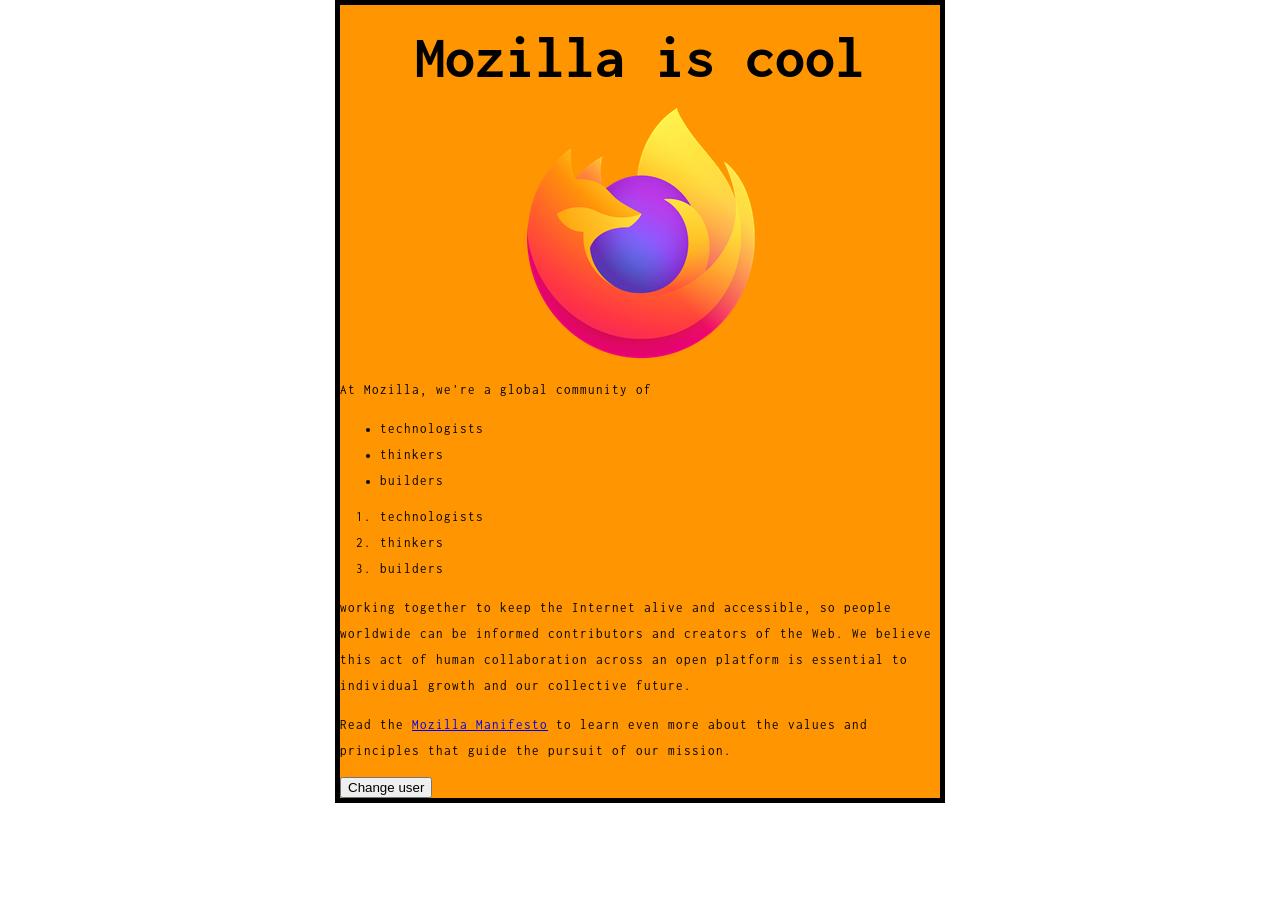
<file: first-website/index.html>
<!doctype html>
<html lang="en-US">
  <head>
    <meta charset="utf-8" >
    <meta name="viewport" content="width=device-width">
    <title>My test page</title>
    <link href="styles/style.css" rel="stylesheet" />
    <link rel="stylesheet"  href="https://fonts.googleapis.com/css?family=Inconsolata">
  </head>
  <body>
    <h1>Mozilla is cool</h1>
    <img src="images/firefox-icon.png" alt="The Firefox logo: a flaming fox surrounding the Earth.">
    <p>At Mozilla, we're a global community of</p>
    <ul> <!-- changed to list in the tutorial -->
      <li>technologists</li>
      <li>thinkers</li>
      <li>builders</li>
    </ul>
    <ol> <!-- changed to list in the tutorial -->
      <li>technologists</li>
      <li>thinkers</li>
      <li>builders</li>
    </ol>
    <p>working together to keep the Internet alive and accessible, so people worldwide can be informed contributors and creators of the Web.
      We believe this act of human collaboration across an open platform is essential to individual growth and our collective future.</p>
    <p>Read the <a href="https://www.mozilla.org/en-US/about/manifesto/">Mozilla Manifesto</a>
        to learn even more about the values and principles that guide the pursuit of our mission.</p>
    <button>Change user</button>
<!--    <p>在Mozilla，我们是一个全球性的社区</p>-->
<!--    <p>Mozilla很酷</p>-->
    <script src="scripts/main.js"></script>
  </body>
</html>
<!--Mozilla很酷-->
<!--火狐标志：一只燃烧的狐狸环绕着地球。-->
<!--在Mozilla，我们是一个全球性的社区-->
<!--技术专家-->
<!--思想家-->
<!--建筑商-->
<!--技术专家-->
<!--思想家-->
<!--建筑商-->
<!--共同努力，保持互联网的活力和可访问性，这样全世界的人们都可以成为网络的知情贡献者和创造者。我们相信，这种在开放平台上的人类协作行为对个人成长和我们的集体未来至关重要。-->
<!--阅读Mozilla宣言，了解更多关于指导我们追求使命的价值观和原则。-->
</file>
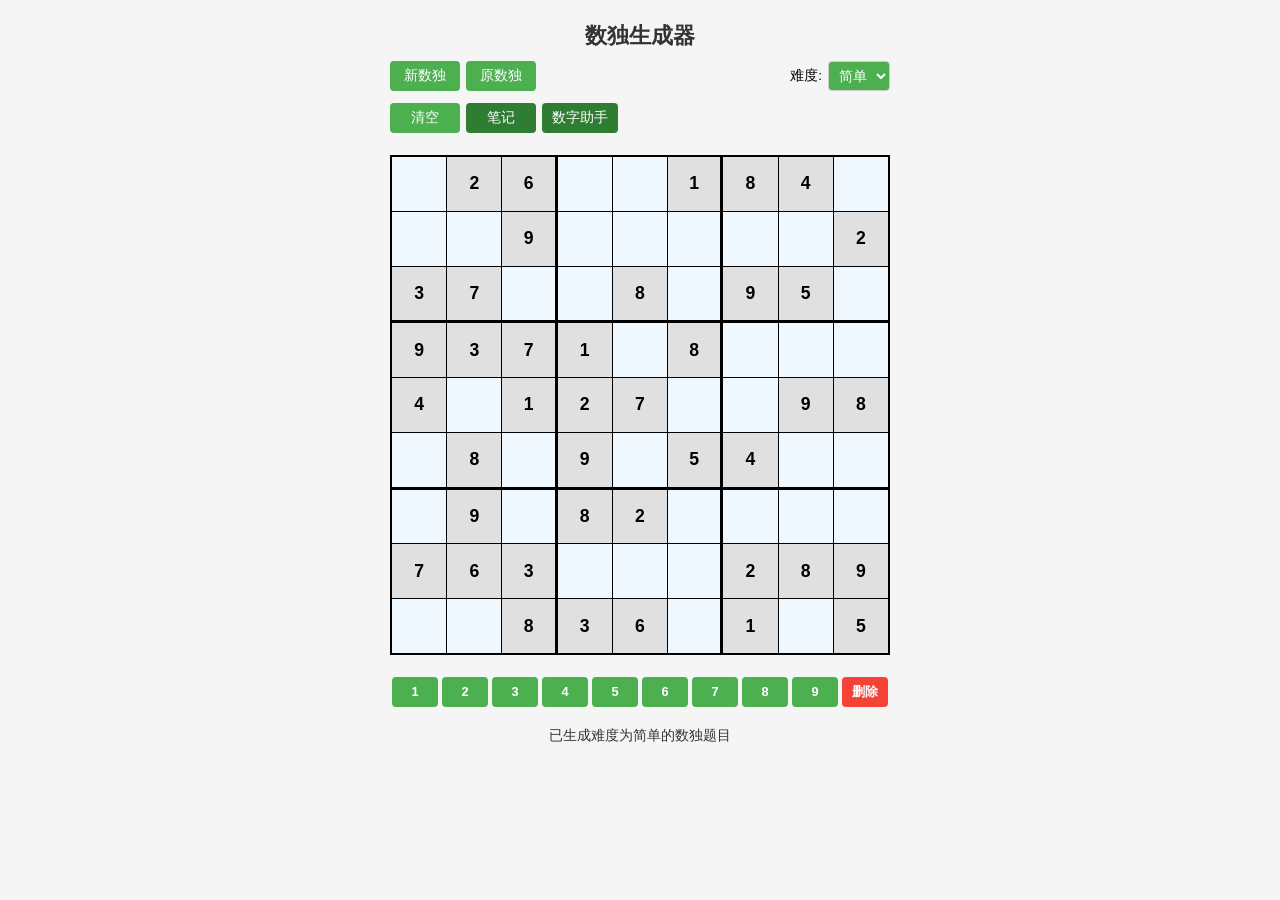
<file: shudu/index.html>
<!DOCTYPE html>
<html lang="zh-CN">
<head>
    <meta charset="UTF-8">
    <meta name="viewport" content="width=device-width, initial-scale=1.0, maximum-scale=1.0, user-scalable=no">
    <title>数独生成器</title>
    <style>
    * {
        margin: 0;
        padding: 0;
        box-sizing: border-box;
    }

    body {
        font-family: Arial, sans-serif;
        background-color: #f5f5f5;
        min-height: 100vh;
        display: flex;
        flex-direction: column;
        align-items: center;
        padding: 10px;
        overflow-x: hidden;
    }

    .container {
        width: 100%;
        max-width: 500px;
        display: flex;
        flex-direction: column;
        align-items: center;
    }

    h1 {
        text-align: center;
        color: #333;
        margin: 10px 0;
        font-size: 1.4rem;
        font-weight: bold;
    }

    /* 控制按钮区域 */
    .controls-row {
        display: flex;
        justify-content: space-between;
        align-items: center;
        width: 100%;
        margin-bottom: 12px;
        gap: 8px;
    }

    .btn-group {
        display: flex;
        gap: 6px;
        flex: 1;
    }

    button {
        padding: 6px 10px;
        font-size: 0.85rem;
        border: none;
        border-radius: 4px;
        cursor: pointer;
        background-color: #4CAF50; /* 统一绿色 */
        color: white;
        min-width: 70px;
        height: 30px;
        line-height: 1;
    }

    button:hover {
        background-color: #45a049;
    }

    /* 删除按钮样式 */
    .delete-btn {
        background-color: #f44336;
    }

    .delete-btn:hover {
        background-color: #da190b;
    }

    /* 笔记按钮样式 - 使用深浅对比表示状态 */
    .notes-btn {
        background-color: #2E7D32; /* 深绿色 */
    }

    .notes-btn.active {
        background-color: #4CAF50; /* 正常绿色 */
    }

    /* 数字助手按钮样式 - 使用深浅对比表示状态 */
    .helper-btn {
        background-color: #2E7D32; /* 深绿色 */
    }

    .helper-btn.active {
        background-color: #4CAF50; /* 正常绿色 */
    }

    /* 清空按钮样式 */
    .clear-btn {
        background-color: #4CAF50;
    }

    .clear-btn:hover {
        background-color: #45a049;
    }

    /* 求解按钮样式 */
    .solve-btn {
        background-color: #4CAF50;
    }

    .solve-btn:hover {
        background-color: #45a049;
    }

    /* 难度选择 */
    .difficulty-container {
        display: flex;
        align-items: center;
        gap: 6px;
        height: 30px;
    }

    .difficulty-container label {
        font-size: 0.85rem;
        white-space: nowrap;
    }

    .difficulty-container select {
        padding: 4px 6px;
        font-size: 0.85rem;
        border-radius: 4px;
        border: 1px solid #ccc;
        height: 100%;
        min-width: 60px;
        background-color: #4CAF50;
        color: white;
    }

    /* 数独网格 */
    .sudoku-container {
        width: 100%;
        display: flex;
        justify-content: center;
        margin: 10px 0;
        position: relative;
    }

    .sudoku-grid {
        display: grid;
        grid-template-columns: repeat(9, 1fr);
        gap: 1px;
        background-color: #000;
        border: 2px solid #000;
        width: 100%;
        aspect-ratio: 1/1;
        max-width: 100%;
        max-height: calc(100vh - 260px);
        min-width: 200px;
        min-height: 200px;
    }

    .cell {
        position: relative;
        background-color: #ffffff; /* 白色背景 */
        cursor: pointer;
        box-sizing: border-box;
        width: 100%;
        height: 100%;
        display: flex;
        align-items: center;
        justify-content: center;
    }

    .cell.fixed {
        background-color: #e0e0e0;
    }

    .cell.user-input {
        background-color: #f0f8ff;
    }

    .cell.selected {
        background-color: #d0e0ff !important;
    }

    .cell.error {
        color: red;
        background-color: #ffe6e6 !important;
    }

    /* 数字助手相关样式 - 蓝色调 */
    .cell.highlighted-row {
        background-color: #b3d9ff !important; /* 更蓝色 */
    }

    .cell.highlighted-col {
        background-color: #b3d9ff !important; /* 更蓝色 */
    }

    .cell.highlighted-box {
        background-color: #b3d9ff !important; /* 更蓝色 */
    }

    .cell.highlighted-number {
        background-color: #cceeff !important; /* 更蓝色 */
        font-weight: bold;
    }

    /* 宫格分隔线 */
    .cell:nth-child(3n):not(:nth-child(9n)) {
        border-right: 2px solid #000;
    }

    .cell:nth-child(n+19):nth-child(-n+27),
    .cell:nth-child(n+46):nth-child(-n+54) {
        border-bottom: 2px solid #000;
    }

    /* 笔记容器 */
    .notes-container {
        position: absolute;
        top: 0;
        left: 0;
        width: 100%;
        height: 100%;
        display: grid;
        grid-template-columns: repeat(3, 1fr);
        grid-template-rows: repeat(3, 1fr);
        pointer-events: none;
    }

    /* 笔记数字样式 */
    .note-number {
        display: flex;
        align-items: center;
        justify-content: center;
        font-size: 0.5rem;
        color: #666;
        font-weight: normal;
        cursor: default;
        user-select: none;
        padding: 1px;
    }

    /* 主数字样式 */
    .main-number {
        font-size: 1.1rem;
        font-weight: bold;
        z-index: 1;
        position: relative;
    }

    /* 数字输入栏 */
    .number-pad {
        display: grid;
        grid-template-columns: repeat(10, 1fr);
        gap: 4px;
        width: 100%;
        margin: 12px 0;
        padding: 0 2px;
    }

    .number-btn {
        width: 100%;
        aspect-ratio: 1;
        display: flex;
        align-items: center;
        justify-content: center;
        background-color: #4CAF50;
        color: white;
        font-size: 0.8rem;
        border: none;
        border-radius: 4px;
        cursor: pointer;
        font-weight: bold;
        box-sizing: border-box;
        padding: 0;
        line-height: 1;
        min-width: 28px;
        min-height: 28px;
    }

    .number-btn.delete-btn {
        background-color: #f44336;
    }

    .number-btn.delete-btn:hover {
        background-color: #da190b;
    }

    .number-btn:hover {
        background-color: #45a049;
    }

    .number-btn:active {
        background-color: #3d8b40;
    }

    .status {
        text-align: center;
        margin: 8px 0;
        font-size: 0.85rem;
        color: #333;
        width: 100%;
        min-height: 1.2em;
    }

    /* You Win 覆盖层样式 */
    .win-overlay {
        position: absolute;
        top: 0;
        left: 0;
        width: 100%;
        height: 100%;
        background-color: rgba(128, 128, 128, 0.9);
        display: flex;
        align-items: center;
        justify-content: center;
        z-index: 100;
        opacity: 0;
        pointer-events: none;
        transition: opacity 0.3s ease;
    }

    .win-overlay.show {
        opacity: 1;
        pointer-events: auto;
    }

    .win-text {
        color: white;
        font-size: 2rem;
        font-weight: bold;
        text-shadow: 2px 2px 4px rgba(0, 0, 0, 0.5);
        animation: celebrate 1s ease-in-out infinite alternate;
    }

    @keyframes celebrate {
        from { transform: scale(1); }
        to { transform: scale(1.1); }
    }

    /* 移动端适配 */
    @media (max-width: 400px) {
        .controls-row {
            flex-direction: column;
            align-items: stretch;
            gap: 8px;
        }

        .btn-group {
            flex-direction: row;
            flex-wrap: wrap;
        }

        .difficulty-container {
            flex-direction: column;
            align-items: flex-start;
            gap: 4px;
        }

        .sudoku-grid {
            max-height: calc(100vh - 280px);
            min-width: 180px;
            min-height: 180px;
        }

        .cell {
            font-size: 0.9rem;
        }

        .note-number {
            font-size: 0.4rem;
        }

        .number-pad {
            grid-template-columns: repeat(5, 1fr);
        }

        .number-btn {
            min-width: 24px;
            min-height: 24px;
            font-size: 0.7rem;
        }

        .win-text {
            font-size: 1.5rem;
        }
    }

    html, body {
        overflow: hidden;
    }

    .content-wrapper {
        width: 100%;
        display: flex;
        flex-direction: column;
        align-items: center;
        min-height: 100vh;
    }
</style>
</head>
<body>
    <div class="container">
        <h1>数独生成器</h1>

        <div class="controls-row">
            <div class="btn-group">
                <button id="generateBtn">新数独</button>
                <button id="solveBtn" class="solve-btn">原数独</button>
            </div>
            <div class="difficulty-container">
                <label for="difficulty">难度:</label>
                <select id="difficulty">
                    <option value="1">简单</option>
                    <option value="2">中等</option>
                    <option value="3">困难</option>
                    <option value="4">专家</option>
                    <option value="5">极限</option>
                </select>
            </div>
        </div>

        <div class="controls-row">
            <div class="btn-group">
                <button id="clearBtn" class="clear-btn">清空</button>
                <button id="notesBtn" class="notes-btn">笔记</button>
                <button id="helperBtn" class="helper-btn">数字助手</button>
            </div>
        </div>

        <div class="sudoku-container">
            <div class="sudoku-grid" id="sudokuGrid"></div>
            <div class="win-overlay" id="winOverlay">
                <div class="win-text">You Win!</div>
            </div>
        </div>

        <div class="number-pad" id="numberPad">
            <button class="number-btn" data-number="1">1</button>
            <button class="number-btn" data-number="2">2</button>
            <button class="number-btn" data-number="3">3</button>
            <button class="number-btn" data-number="4">4</button>
            <button class="number-btn" data-number="5">5</button>
            <button class="number-btn" data-number="6">6</button>
            <button class="number-btn" data-number="7">7</button>
            <button class="number-btn" data-number="8">8</button>
            <button class="number-btn" data-number="9">9</button>
            <button class="number-btn delete-btn" data-number="0">删除</button>
        </div>

        <div class="status" id="status">已生成难度为中等的数独题目</div>
    </div>

    <script>
        class SudokuGenerator {
            constructor() {
                this.grid = Array(9).fill().map(() => Array(9).fill(0));
                this.solutionCount = 0;
                this.maxSolutions = 2;
            }

            isValid(row, col, num) {
                for (let j = 0; j < 9; j++) {
                    if (this.grid[row][j] === num) return false;
                }
                for (let i = 0; i < 9; i++) {
                    if (this.grid[i][col] === num) return false;
                }
                const startRow = Math.floor(row / 3) * 3;
                const startCol = Math.floor(col / 3) * 3;
                for (let i = startRow; i < startRow + 3; i++) {
                    for (let j = startCol; j < startCol + 3; j++) {
                        if (this.grid[i][j] === num) return false;
                    }
                }
                return true;
            }

            getValidNumbers(row, col) {
                const valid = new Set();
                for (let num = 1; num <= 9; num++) {
                    if (this.isValid(row, col, num)) {
                        valid.add(num);
                    }
                }
                return valid;
            }

            getNextEmptyCell() {
                let minOptions = 10;
                let nextRow = -1;
                let nextCol = -1;

                for (let i = 0; i < 9; i++) {
                    for (let j = 0; j < 9; j++) {
                        if (this.grid[i][j] === 0) {
                            const options = this.getValidNumbers(i, j);
                            if (options.size < minOptions) {
                                minOptions = options.size;
                                nextRow = i;
                                nextCol = j;
                            }
                        }
                    }
                }
                return [nextRow, nextCol];
            }

            generateCompleteGrid() {
                const [row, col] = this.getNextEmptyCell();
                if (row === -1) return true;

                const validNumbers = Array.from(this.getValidNumbers(row, col));
                this.shuffleArray(validNumbers);

                for (const num of validNumbers) {
                    this.grid[row][col] = num;
                    if (this.generateCompleteGrid()) return true;
                    this.grid[row][col] = 0;
                }
                return false;
            }

            shuffleArray(array) {
                for (let i = array.length - 1; i > 0; i--) {
                    const j = Math.floor(Math.random() * (i + 1));
                    [array[i], array[j]] = [array[j], array[i]];
                }
            }

            resetGrid() {
                for (let i = 0; i < 9; i++) {
                    for (let j = 0; j < 9; j++) {
                        this.grid[i][j] = 0;
                    }
                }
            }

            generateCompleteSudoku() {
                this.resetGrid();
                this.generateCompleteGrid();
                return JSON.parse(JSON.stringify(this.grid));
            }

            isValidInPuzzle(puzzleGrid, row, col, num) {
                for (let j = 0; j < 9; j++) {
                    if (puzzleGrid[row][j] === num && puzzleGrid[row][j] !== 0) return false;
                }
                for (let i = 0; i < 9; i++) {
                    if (puzzleGrid[i][col] === num && puzzleGrid[i][col] !== 0) return false;
                }
                const startRow = Math.floor(row / 3) * 3;
                const startCol = Math.floor(col / 3) * 3;
                for (let i = startRow; i < startRow + 3; i++) {
                    for (let j = startCol; j < startCol + 3; j++) {
                        if (puzzleGrid[i][j] === num && puzzleGrid[i][j] !== 0) return false;
                    }
                }
                return true;
            }

            countSolutions(puzzleGrid, maxSolutions = 2) {
                let row = -1, col = -1;
                let isEmpty = false;

                for (let i = 0; i < 9; i++) {
                    for (let j = 0; j < 9; j++) {
                        if (puzzleGrid[i][j] === 0) {
                            row = i;
                            col = j;
                            isEmpty = true;
                            break;
                        }
                    }
                    if (isEmpty) break;
                }

                if (!isEmpty) return 1;

                let solutions = 0;
                for (let num = 1; num <= 9; num++) {
                    if (this.isValidInPuzzle(puzzleGrid, row, col, num)) {
                        puzzleGrid[row][col] = num;
                        solutions += this.countSolutions(puzzleGrid, maxSolutions);
                        if (solutions >= maxSolutions) {
                            puzzleGrid[row][col] = 0;
                            return solutions;
                        }
                        puzzleGrid[row][col] = 0;
                    }
                }
                return solutions;
            }

            hasUniqueSolution(puzzleGrid) {
                const gridCopy = JSON.parse(JSON.stringify(puzzleGrid));
                const solutionCount = this.countSolutions(gridCopy, 2);
                return solutionCount === 1;
            }

            generatePuzzle(difficultyLevel) {
                const completeSudoku = this.generateCompleteSudoku();
                this.solution = JSON.parse(JSON.stringify(completeSudoku));

                let puzzle = JSON.parse(JSON.stringify(completeSudoku));

                let holesToRemove;
                switch(difficultyLevel) {
                    case 1: holesToRemove = 40; break;
                    case 2: holesToRemove = 46; break;
                    case 3: holesToRemove = 51; break;
                    case 4: holesToRemove = 56; break;
                    case 5: holesToRemove = 62; break;
                    default: holesToRemove = 45;
                }

                const positions = [];
                for (let i = 0; i < 9; i++) {
                    for (let j = 0; j < 9; j++) {
                        positions.push([i, j]);
                    }
                }

                this.shuffleArray(positions);

                let removedCount = 0;
                for (const [row, col] of positions) {
                    if (removedCount >= holesToRemove) break;

                    const tempVal = puzzle[row][col];
                    puzzle[row][col] = 0;

                    const testPuzzle = JSON.parse(JSON.stringify(puzzle));

                    if (this.hasUniqueSolution(testPuzzle)) {
                        removedCount++;
                    } else {
                        puzzle[row][col] = tempVal;
                    }
                }

                return puzzle;
            }

            getSolution() {
                return JSON.parse(JSON.stringify(this.solution));
            }
        }

        class SudokuGame {
            constructor() {
                this.generator = new SudokuGenerator();
                this.currentPuzzle = Array(9).fill().map(() => Array(9).fill(0));
                this.originalPuzzle = Array(9).fill().map(() => Array(9).fill(0));
                this.solution = Array(9).fill().map(() => Array(9).fill(0));
                this.selectedCell = null;
                this.winOverlay = document.getElementById('winOverlay');
                this.notesMode = false;
                this.helperMode = false; // 改名
                this.highlightedNumber = null;
                this.notes = Array(9).fill().map(() => Array(9).fill().map(() => new Set()));
                this.isSolved = false; // 添加标志表示是否已解决
                this.init();
            }

            init() {
                this.createGrid();
                this.setupNumberPad();
                this.generateNewPuzzle();
                this.attachEventListeners();
            }

            createGrid() {
                const gridElement = document.getElementById('sudokuGrid');
                gridElement.innerHTML = '';

                for (let i = 0; i < 9; i++) {
                    for (let j = 0; j < 9; j++) {
                        const cell = document.createElement('div');
                        cell.className = 'cell';
                        cell.dataset.row = i;
                        cell.dataset.col = j;

                        // 添加笔记容器（始终存在）
                        const notesContainer = document.createElement('div');
                        notesContainer.className = 'notes-container';
                        cell.appendChild(notesContainer);

                        cell.addEventListener('click', (e) => {
                            this.selectCell(i, j);
                        });

                        gridElement.appendChild(cell);
                    }
                }
            }

            setupNumberPad() {
                const numberPad = document.getElementById('numberPad');
                const buttons = numberPad.querySelectorAll('.number-btn');

                buttons.forEach(button => {
                    button.addEventListener('click', (e) => {
                        const number = parseInt(e.target.dataset.number);
                        this.handleNumberInput(number);
                    });
                });
            }

            attachEventListeners() {
                document.getElementById('generateBtn').addEventListener('click', () => {
                    this.generateNewPuzzle();
                });

                document.getElementById('solveBtn').addEventListener('click', () => {
                    this.solveCurrentPuzzle();
                });

                document.getElementById('clearBtn').addEventListener('click', () => {
                    this.clearUserInput();
                });

                document.getElementById('notesBtn').addEventListener('click', () => {
                    this.toggleNotesMode();
                });

                document.getElementById('helperBtn').addEventListener('click', () => {
                    this.toggleHelperMode(); // 改名
                });

                document.addEventListener('keydown', (e) => {
                    if (!this.selectedCell) return;

                    if (e.key >= '1' && e.key <= '9') {
                        const number = parseInt(e.key);
                        this.handleNumberInput(number);
                    } else if (e.key === 'Backspace' || e.key === 'Delete' || e.key === '0' || e.key === ' ') {
                        this.handleNumberInput(0);
                    } else if (e.key === 'n' || e.key === 'N') {
                        this.toggleNotesMode();
                    } else if (e.key === 'h' || e.key === 'H') {
                        this.toggleHelperMode(); // 改名
                    }
                });
            }

            toggleNotesMode() {
                this.notesMode = !this.notesMode;
                const btn = document.getElementById('notesBtn');
                btn.classList.toggle('active', this.notesMode);
                btn.textContent = this.notesMode ? '笔记' : '笔记'; // 保持为"笔记"，不切换为"主数字"

                document.getElementById('status').textContent =
                    this.notesMode ? '已进入笔记模式' : '已退出笔记模式';
            }

            toggleHelperMode() { // 改名
                this.helperMode = !this.helperMode;
                const btn = document.getElementById('helperBtn');
                btn.classList.toggle('active', this.helperMode);

                if (this.helperMode) {
                    document.getElementById('status').textContent = '已进入数字助手模式，点击数字查看其约束';
                } else {
                    this.clearHighlights();
                    this.highlightedNumber = null;
                    document.getElementById('status').textContent = '已退出数字助手模式';
                }
            }

            applyHighlights(number) {
                // 清除之前的高亮
                this.clearHighlights();

                // 找到所有包含该数字的单元格并高亮
                for (let i = 0; i < 9; i++) {
                    for (let j = 0; j < 9; j++) {
                        const cell = document.querySelector(`.cell[data-row="${i}"][data-col="${j}"]`);
                        if (cell && (this.currentPuzzle[i][j] === number || this.originalPuzzle[i][j] === number)) {
                            cell.classList.add('highlighted-number');

                            // 高亮其所在的行、列和宫格
                            // 行
                            for (let c = 0; c < 9; c++) {
                                const rowCell = document.querySelector(`.cell[data-row="${i}"][data-col="${c}"]`);
                                if (rowCell) rowCell.classList.add('highlighted-row');
                            }

                            // 列
                            for (let r = 0; r < 9; r++) {
                                const colCell = document.querySelector(`.cell[data-row="${r}"][data-col="${j}"]`);
                                if (colCell) colCell.classList.add('highlighted-col');
                            }

                            // 宫格
                            const startRow = Math.floor(i / 3) * 3;
                            const startCol = Math.floor(j / 3) * 3;
                            for (let r = startRow; r < startRow + 3; r++) {
                                for (let c = startCol; c < startCol + 3; c++) {
                                    const boxCell = document.querySelector(`.cell[data-row="${r}"][data-col="${c}"]`);
                                    if (boxCell) boxCell.classList.add('highlighted-box');
                                }
                            }
                        }
                    }
                }
            }

            clearHighlights() {
                const cells = document.querySelectorAll('.cell');
                cells.forEach(cell => {
                    cell.classList.remove('highlighted-row', 'highlighted-col', 'highlighted-box', 'highlighted-number');
                });
            }

            selectCell(row, col) {
                if (this.selectedCell) {
                    const prevCell = document.querySelector(
                        `.cell[data-row="${this.selectedCell[0]}"][data-col="${this.selectedCell[1]}"]`
                    );
                    if (prevCell) prevCell.classList.remove('selected');
                }

                this.selectedCell = [row, col];
                const cell = document.querySelector(`.cell[data-row="${row}"][data-col="${col}"]`);

                if (this.originalPuzzle[row][col] === 0 && cell) {
                    cell.classList.add('selected');
                }

                // 如果处于数字助手模式，且选中的单元格有数字，则高亮该数字的约束
                if (this.helperMode && this.currentPuzzle[row][col] !== 0) { // 改名
                    this.applyHighlights(this.currentPuzzle[row][col]);
                } else if (this.helperMode && this.originalPuzzle[row][col] !== 0) { // 改名
                    this.applyHighlights(this.originalPuzzle[row][col]);
                }
            }

            handleNumberInput(number) {
                if (!this.selectedCell) return;

                const [row, col] = this.selectedCell;

                if (this.originalPuzzle[row][col] !== 0) return;

                if (this.notesMode) {
                    this.toggleNote(row, col, number);
                } else {
                    this.setMainNumber(row, col, number);
                }

                this.checkWin();
            }

            toggleNote(row, col, number) {
                if (number === 0) {
                    // 清空所有笔记
                    this.notes[row][col].clear();
                    this.updateCellDisplay(row, col);
                    return;
                }

                // 切换笔记中的数字
                if (this.notes[row][col].has(number)) {
                    this.notes[row][col].delete(number);
                } else {
                    this.notes[row][col].add(number);
                }

                this.updateCellDisplay(row, col);
            }

            setMainNumber(row, col, number) {
                const cell = document.querySelector(`.cell[data-row="${row}"][data-col="${col}"]`);

                if (number === 0) {
                    // 清空主数字
                    this.currentPuzzle[row][col] = 0;
                    this.notes[row][col].clear(); // 同时清空笔记
                } else {
                    // 设置主数字
                    this.currentPuzzle[row][col] = number;
                    this.notes[row][col].clear(); // 同时清空笔记
                }

                this.updateCellDisplay(row, col);
                this.validateInput(row, col);

                // 如果处于数字助手模式，且刚设置了数字，则高亮该数字的约束
                if (this.helperMode && number !== 0) { // 改名
                    this.applyHighlights(number);
                }
            }

            updateCellDisplay(row, col) {
                const cell = document.querySelector(`.cell[data-row="${row}"][data-col="${col}"]`);
                if (!cell) return;

                // 获取笔记容器
                const notesContainer = cell.querySelector('.notes-container');
                if (!notesContainer) return;

                // **关键修复：先清理所有现有内容**
                // 移除所有现有的主数字元素
                const existingMainNumbers = cell.querySelectorAll('.main-number');
                existingMainNumbers.forEach(el => el.remove());

                // 清空笔记容器
                notesContainer.innerHTML = '';

                // 如果有主数字
                if (this.currentPuzzle[row][col] !== 0) {
                    const mainNumber = document.createElement('div');
                    mainNumber.className = 'main-number';
                    mainNumber.textContent = this.currentPuzzle[row][col];
                    cell.appendChild(mainNumber);
                }
                // 如果有笔记且没有主数字
                else if (this.notes[row][col].size > 0) {
                    for (const noteNum of this.notes[row][col]) {
                        const noteElement = document.createElement('div');
                        noteElement.className = 'note-number';

                        // 计算位置：1-9对应3x3网格
                        const pos = noteNum - 1;
                        const rowPos = Math.floor(pos / 3);
                        const colPos = pos % 3;

                        noteElement.style.gridColumn = colPos + 1;
                        noteElement.style.gridRow = rowPos + 1;
                        noteElement.textContent = noteNum;

                        notesContainer.appendChild(noteElement);
                    }
                }
            }

            validateInput(row, col) {
                // 清除之前可能的错误标记
                const cell = document.querySelector(`.cell[data-row="${row}"][data-col="${col}"]`);
                if (cell) {
                    cell.classList.remove('error');
                }

                // 只检查用户输入的数字
                if (this.currentPuzzle[row][col] === 0) {
                    return;
                }

                // 检查行是否有重复
                for (let j = 0; j < 9; j++) {
                    if (j !== col &&
                        this.currentPuzzle[row][j] !== 0 &&
                        this.currentPuzzle[row][j] === this.currentPuzzle[row][col]) {
                        // 标记错误单元格
                        const errorCell = document.querySelector(`.cell[data-row="${row}"][data-col="${j}"]`);
                        if (errorCell && !this.originalPuzzle[row][j]) {
                            errorCell.classList.add('error');
                        }
                        if (cell) cell.classList.add('error');
                    }
                }

                // 检查列是否有重复
                for (let i = 0; i < 9; i++) {
                    if (i !== row &&
                        this.currentPuzzle[i][col] !== 0 &&
                        this.currentPuzzle[i][col] === this.currentPuzzle[row][col]) {
                        // 标记错误单元格
                        const errorCell = document.querySelector(`.cell[data-row="${i}"][data-col="${col}"]`);
                        if (errorCell && !this.originalPuzzle[i][col]) {
                            errorCell.classList.add('error');
                        }
                        if (cell) cell.classList.add('error');
                    }
                }

                // 检查3x3宫是否有重复
                const startRow = Math.floor(row / 3) * 3;
                const startCol = Math.floor(col / 3) * 3;

                for (let i = startRow; i < startRow + 3; i++) {
                    for (let j = startCol; j < startCol + 3; j++) {
                        if ((i !== row || j !== col) &&
                            this.currentPuzzle[i][j] !== 0 &&
                            this.currentPuzzle[i][j] === this.currentPuzzle[row][col]) {
                            // 标记错误单元格
                            const errorCell = document.querySelector(`.cell[data-row="${i}"][data-col="${j}"]`);
                            if (errorCell && !this.originalPuzzle[i][j]) {
                                errorCell.classList.add('error');
                            }
                            if (cell) cell.classList.add('error');
                        }
                    }
                }
            }

            updateSolutionErrors() {
                // 清除所有错误标记
                const allCells = document.querySelectorAll('.cell');
                allCells.forEach(cell => cell.classList.remove('error'));

                // 重新验证所有用户输入的数字
                for (let i = 0; i < 9; i++) {
                    for (let j = 0; j < 9; j++) {
                        if (this.originalPuzzle[i][j] === 0 && this.currentPuzzle[i][j] !== 0) {
                            this.validateInput(i, j);
                        }
                    }
                }
            }

            checkWin() {
                // 如果已经解决了，就不再检查
                if (this.isSolved) return;

                let hasError = false;
                for (let i = 0; i < 9; i++) {
                    for (let j = 0; j < 9; j++) {
                        if (this.originalPuzzle[i][j] === 0) {
                            if (this.currentPuzzle[i][j] === 0) {
                                this.hideWinMessage();
                                return;
                            }
                            if (this.currentPuzzle[i][j] !== this.solution[i][j]) {
                                hasError = true;
                            }
                        }
                    }
                }

                if (!hasError) {
                    this.showWinMessage();
                } else {
                    this.hideWinMessage();
                }
            }

            showWinMessage() {
                this.isSolved = true;
                this.winOverlay.classList.add('show');
                document.getElementById('status').textContent = '恭喜！数独已完成！';
            }

            hideWinMessage() {
                this.winOverlay.classList.remove('show');
            }

            generateNewPuzzle() {
                const difficulty = parseInt(document.getElementById('difficulty').value);
                this.currentPuzzle = this.generator.generatePuzzle(difficulty);
                this.originalPuzzle = JSON.parse(JSON.stringify(this.currentPuzzle));
                this.solution = this.generator.getSolution();

                // 重置笔记数据
                this.notes = Array(9).fill().map(() => Array(9).fill().map(() => new Set()));

                this.selectedCell = null;
                this.isSolved = false; // 重置解决状态
                this.updateGridDisplay();
                this.hideWinMessage();

                // 退出数字助手模式
                this.helperMode = false; // 改名
                this.highlightedNumber = null;
                const btn = document.getElementById('helperBtn');
                btn.classList.remove('active');

                document.getElementById('status').textContent = `已生成难度为${this.getDifficultyText(difficulty)}的数独题目`;
            }

            getDifficultyText(level) {
                const texts = ['简单', '中等', '困难', '专家', '极限'];
                return texts[level - 1] || '中等';
            }

            updateGridDisplay() {
                for (let i = 0; i < 9; i++) {
                    for (let j = 0; j < 9; j++) {
                        const cell = document.querySelector(`.cell[data-row="${i}"][data-col="${j}"]`);
                        if (!cell) continue;

                        // **关键修复：每次更新前清理所有内容**
                        // 移除所有现有的主数字
                        const existingMainNumbers = cell.querySelectorAll('.main-number');
                        existingMainNumbers.forEach(el => el.remove());

                        // 获取或创建笔记容器
                        let notesContainer = cell.querySelector('.notes-container');
                        if (!notesContainer) {
                            notesContainer = document.createElement('div');
                            notesContainer.className = 'notes-container';
                            cell.appendChild(notesContainer);
                        }

                        // 清空笔记容器
                        notesContainer.innerHTML = '';

                        cell.classList.remove('selected', 'error', 'highlighted-row', 'highlighted-col', 'highlighted-box', 'highlighted-number');

                        if (this.originalPuzzle[i][j] !== 0) {
                            // 固定数字
                            const mainNumber = document.createElement('div');
                            mainNumber.className = 'main-number';
                            mainNumber.textContent = this.originalPuzzle[i][j];
                            cell.appendChild(mainNumber);
                            cell.className = 'cell fixed';
                        } else {
                            // 用户输入区域
                            if (this.currentPuzzle[i][j] !== 0) {
                                // 主数字
                                const mainNumber = document.createElement('div');
                                mainNumber.className = 'main-number';
                                mainNumber.textContent = this.currentPuzzle[i][j];
                                cell.appendChild(mainNumber);
                                cell.className = 'cell user-input';
                            } else if (this.notes[i][j].size > 0) {
                                // 笔记
                                for (const noteNum of this.notes[i][j]) {
                                    const noteElement = document.createElement('div');
                                    noteElement.className = 'note-number';

                                    const pos = noteNum - 1;
                                    const rowPos = Math.floor(pos / 3);
                                    const colPos = pos % 3;

                                    noteElement.style.gridColumn = colPos + 1;
                                    noteElement.style.gridRow = rowPos + 1;
                                    noteElement.textContent = noteNum;

                                    notesContainer.appendChild(noteElement);
                                }
                                cell.className = 'cell user-input';
                            } else {
                                cell.className = 'cell user-input';
                            }
                        }
                    }
                }

                // 重新验证所有输入
                this.updateSolutionErrors();
            }

            solveCurrentPuzzle() {
                for (let i = 0; i < 9; i++) {
                    for (let j = 0; j < 9; j++) {
                        if (this.originalPuzzle[i][j] === 0) {
                            const cell = document.querySelector(`.cell[data-row="${i}"][data-col="${j}"]`);
                            if (cell) {
                                // 清空笔记
                                this.notes[i][j].clear();

                                // 设置解决方案
                                this.currentPuzzle[i][j] = this.solution[i][j];

                                // 更新显示 - 关键：先清理再添加
                                const notesContainer = cell.querySelector('.notes-container');
                                if (notesContainer) {
                                    notesContainer.innerHTML = '';
                                }

                                // 移除现有的主数字
                                const existingMainNumbers = cell.querySelectorAll('.main-number');
                                existingMainNumbers.forEach(el => el.remove());

                                // 添加新的主数字
                                const mainNumber = document.createElement('div');
                                mainNumber.className = 'main-number';
                                mainNumber.textContent = this.solution[i][j];
                                cell.appendChild(mainNumber);

                                if (this.currentPuzzle[i][j] !== 0 && this.currentPuzzle[i][j] !== this.solution[i][j]) {
                                    cell.classList.add('error');
                                } else {
                                    cell.classList.remove('error');
                                }
                            }
                        }
                    }
                }

                // 清除高亮
                this.clearHighlights();
                this.highlightedNumber = null;

                // 不调用checkWin()，因为求解后不应立即显示You Win
                this.hideWinMessage();
                document.getElementById('status').textContent = '数独已解决！';
            }

            clearUserInput() {
                for (let i = 0; i < 9; i++) {
                    for (let j = 0; j < 9; j++) {
                        if (this.originalPuzzle[i][j] === 0) {
                            this.currentPuzzle[i][j] = 0;
                            this.notes[i][j].clear();

                            const cell = document.querySelector(`.cell[data-row="${i}"][data-col="${j}"]`);
                            if (cell) {
                                // **关键修复：清理所有内容**
                                // 移除主数字
                                const mainNumbers = cell.querySelectorAll('.main-number');
                                mainNumbers.forEach(el => el.remove());

                                // 清空笔记容器
                                const notesContainer = cell.querySelector('.notes-container');
                                if (notesContainer) {
                                    notesContainer.innerHTML = '';
                                }

                                cell.classList.remove('error');
                            }
                        }
                    }
                }

                if (this.selectedCell) {
                    const cell = document.querySelector(
                        `.cell[data-row="${this.selectedCell[0]}"][data-col="${this.selectedCell[1]}"]`
                    );
                    if (cell) cell.classList.remove('selected');
                    this.selectedCell = null;
                }

                // 清除高亮
                this.clearHighlights();
                this.highlightedNumber = null;

                this.isSolved = false; // 重置解决状态
                this.hideWinMessage();
                document.getElementById('status').textContent = '已清空用户输入';
            }
        }

        // 初始化游戏
        document.addEventListener('DOMContentLoaded', () => {
            new SudokuGame();

            function fixLayout() {
                const sudokuGrid = document.getElementById('sudokuGrid');
                if (sudokuGrid) {
                    sudokuGrid.style.width = '100%';
                    sudokuGrid.style.height = 'auto';
                }
            }

            window.addEventListener('resize', fixLayout);
            setTimeout(fixLayout, 100);
        });
    </script>
</body>
</html>
</file>
<file: first-website/styles/style.css>
html {
  font-size: 10px; /* px 表示“像素（pixel）”: 基础字号为 10 像素 */
  font-family:
    "Inconsolata", sans-serif; /* 这应该是你从 Google Fonts 得到的其余输出。 */
}
h1 {
  font-size: 60px;
  text-align: center;
}

p,
li {
  font-size: 13px;
  line-height: 2;
  letter-spacing: 1px;
}
html {
  background-color: #ffffff;//00539f
}
body {
  width: 600px;
  margin: 0 auto;
  background-color: #ff9500;//ff9500
  padding: 0 20px 20px 20px;
  border: 5px solid black;
}
h1 {
  margin: 0;
  padding: 20px 0;
  color: #000000;//00539f
  text-shadow: 3px 3px 1px black;
}
img {
  display: block;
  margin: 0 auto;
}
</file>
